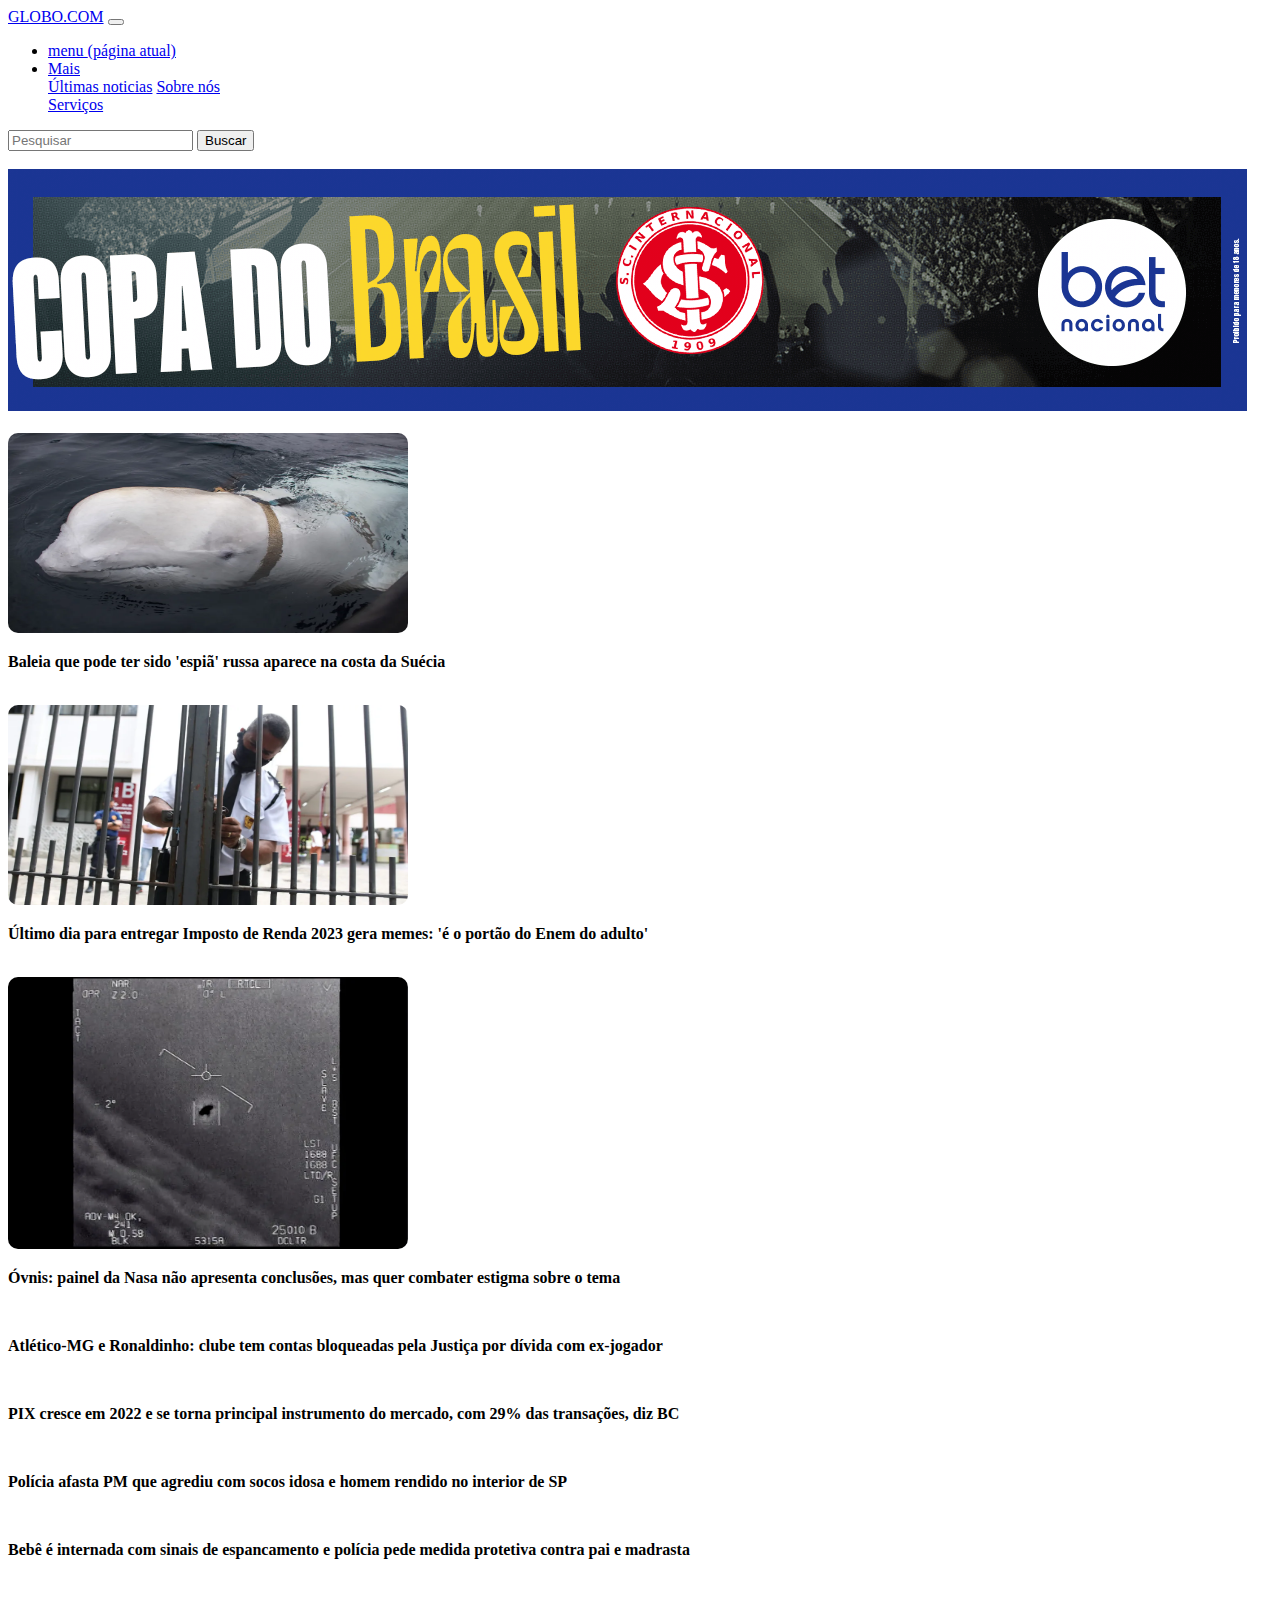
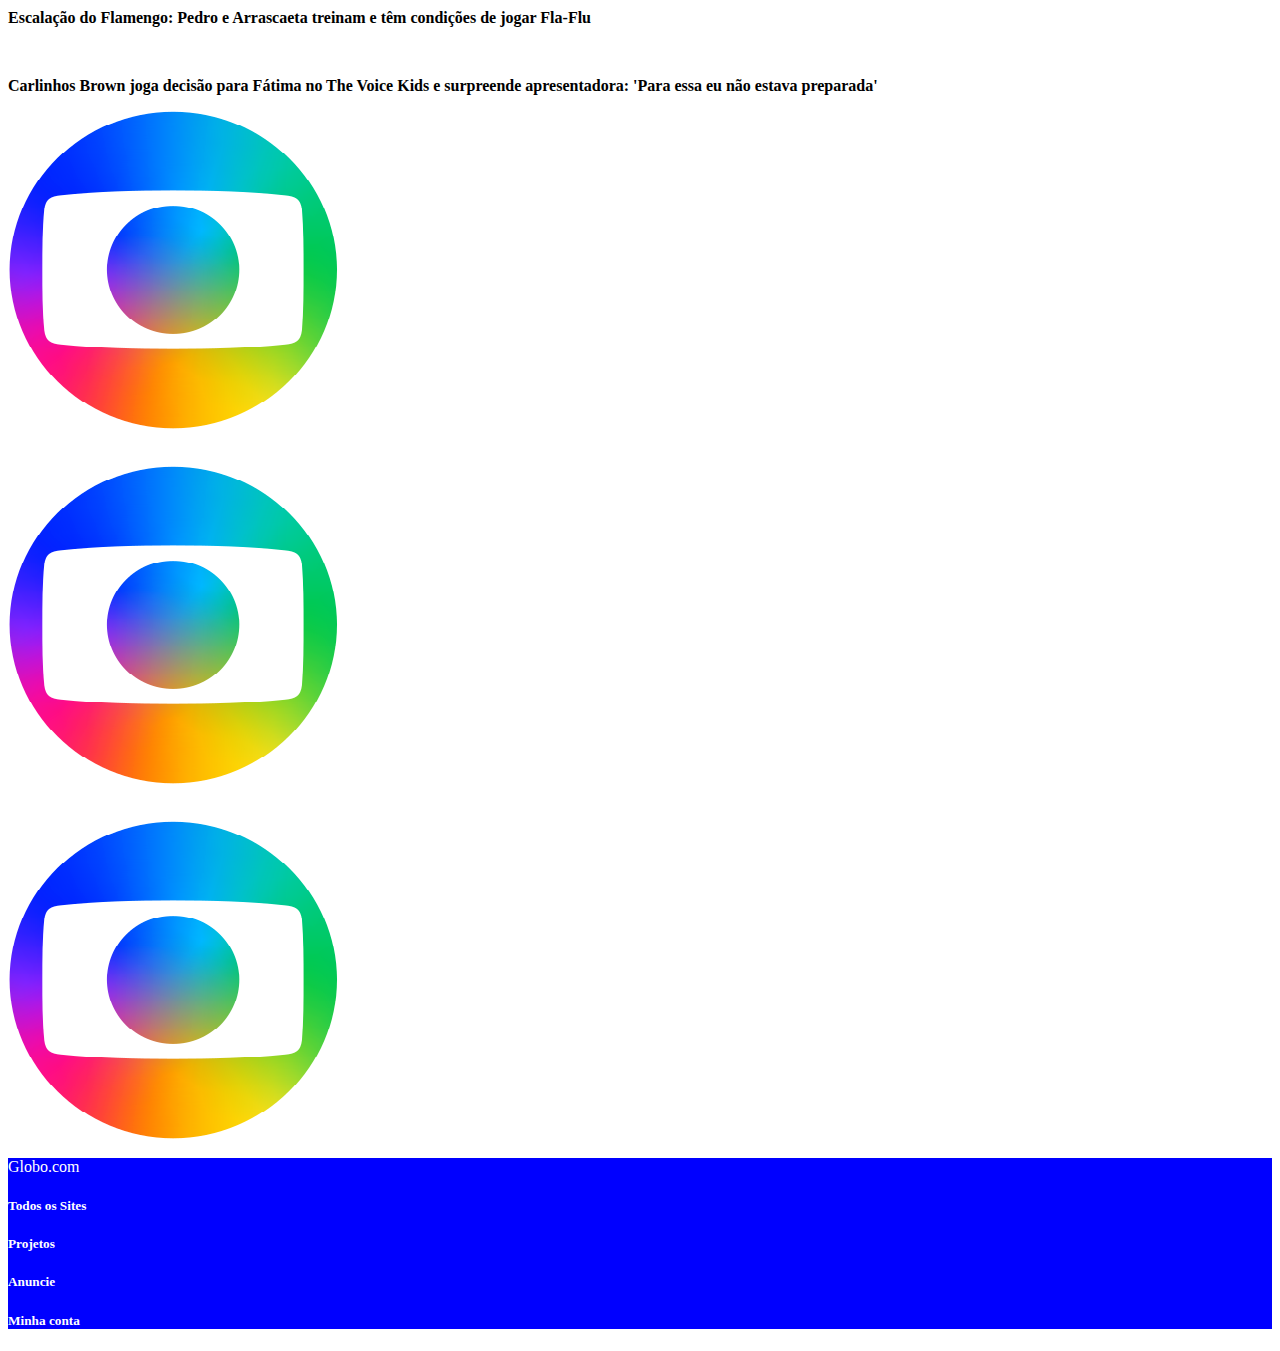
<file: trabbootstrapglobo/index.html>
<!doctype html>
<html lang="en">
  <head>
    <meta charset="utf-8">
    <meta name="viewport" content="width=device-width, initial-scale=1">
    <link rel="stylesheet" href="https://stackpath.bootstrapcdn.com/bootstrap/4.1.3/css/bootstrap.min.css" integrity="sha384-MCw98/SFnGE8fJT3GXwEOngsV7Zt27NXFoaoApmYm81iuXoPkFOJwJ8ERdknLPMO" crossorigin="anonymous">
    <link rel="stylesheet" href="assets/css/estilo.css">
    <title>Globo Bootstrap</title>
    </head>
    <body>
      <nav class="navbar navbar-expand-lg navbar-light bg-light">
        <a class="navbar-brand" href="#">GLOBO.COM</a>
        <button class="navbar-toggler" type="button" data-toggle="collapse" data-target="#conteudoNavbarSuportado" aria-controls="conteudoNavbarSuportado" aria-expanded="false" aria-label="Alterna navegação">
          <span class="navbar-toggler-icon"></span>
        </button>
        <div class="collapse navbar-collapse" id="conteudoNavbarSuportado">
          <ul class="navbar-nav mr-auto">
            <li class="nav-item active">
              <a class="nav-link" href="#">menu <span class="sr-only">(página atual)</span></a>
            </li>
            <li class="nav-item dropdown">
              <a class="nav-link dropdown-toggle" href="#" id="navbarDropdown" role="button" data-toggle="dropdown" aria-haspopup="true" aria-expanded="false">
                Mais  
              </a>
              <div class="dropdown-menu" aria-labelledby="navbarDropdown">
                <a class="dropdown-item" href="#">Últimas noticias</a>
                <a class="dropdown-item" href="#">Sobre nós</a>
                <div class="dropdown-divider"></div>
                <a class="dropdown-item" href="#">Serviços</a>
              </div>
            </li> 
          </ul>
          <form class="form-inline my-2 my-lg-0">
            <input class="form-control mr-sm-2" type="search" placeholder="Pesquisar" aria-label="Pesquisar">
            <button class="btn btn-outline-success my-2 my-sm-0" type="submit">Buscar</button>
          </form>
        </div>
      </nav>    
        <br>
        <div class="text-center">
          <img src="assets/img/fotoglobo.png" class="rounded img-fluid" alt="Imagem">
        </div>
        <br>
        <div class="container text-center">
            <div class="row align-items-start">
              <div class="col-6 ">
                <div class=" h5 ">
                <img id="imagem" src="assets/img/balianoticia.webp" alt="foto baleia" class="img-thumbnail"  width="400px" height="200px">
                <p class="text-center text-success "><b>Baleia que pode ter sido 'espiã' russa aparece na costa da Suécia</b></p>
                <br>
                <img id="imagem" src="assets/img/portaonoticia.webp" alt="foto portão" class="img-thumbnail"  width="400px" height="200px">
                <p class=" text-center text-primary"><b>Último dia para entregar Imposto de Renda 2023 gera memes: 'é o portão do Enem do adulto'</b></p>
                <br>
                <img id="imagem" src="assets/img/ovnninoticia.webp" alt="foto ovni" class="img-thumbnail"  width="400px" height="a200px">
                <p class=" text-center text-warning"><b>Óvnis: painel da Nasa não apresenta conclusões, mas quer combater estigma sobre o tema</b></p>
                <br>
                </div>
              </div>
              <div class="col-3">
                <div class="h5">
                <p class="text-warning"><b>Atlético-MG e Ronaldinho: clube tem contas bloqueadas pela Justiça por dívida com ex-jogador</b></p>
                <br>
                <p class="text-success"><b>PIX cresce em 2022 e se torna principal instrumento do mercado, com 29% das transações, diz BC</b></p>
                <br>
                <p class="text-danger"><b>Polícia afasta PM que agrediu com socos idosa e homem rendido no interior de SP</b></p>
                <br>
                <p class="text-primary"><b>Bebê é internada com sinais de espancamento e polícia pede medida protetiva contra pai e madrasta</b></p>
                <br>
                <p class="text-success"><b>Escalação do Flamengo: Pedro e Arrascaeta treinam e têm condições de jogar Fla-Flu</b></p>
                <br>
                <p class="text-warning"><b>Carlinhos Brown joga decisão para Fátima no The Voice Kids e surpreende apresentadora: 'Para essa eu não estava preparada'</b></p>
                </div>
              </div>
              <div class="col-3">
                <img src="assets/img/globoo.png" class="rounded img-fluid" alt="imagem logo globo">
                <br>
                <br>
                <img src="assets/img/globoo.png" class="rounded img-fluid" alt="imagem logo globo">
                <br>
                <br>
                <img src="assets/img/globoo.png" class="rounded img-fluid" alt="imagem logo globo">
              </div>
            </div>
          </div>
          <footer id="footer1" class="bd-footer py-4 py-md-5 mt-5 bg-body-tertiary bs-primary-rgb ">
            <div class="container py-4 py-md-5 px-4 px-md-3 text-body-secondary">
              <div class="row">
                <div class="col-lg-2 mb-3">
                    <span class="fs-5 h1">Globo.com</span>
                </div>
                <div class="col-6 col-lg-2 offset-lg-1 mb-3">
                  <h5>Todos os Sites</h5>  
                </div>
                <div class="col-6 col-lg-2 mb-3">
                  <h5>Projetos</h5>  
                </div>
                <div class="col-6 col-lg-2 mb-3">
                  <h5>Anuncie</h5>
                </div>
                <div class="col-6 col-lg-2 mb-3">
                  <h5>Minha conta </h5>
                </div>
              </div>
            </div>
          </footer>
    <script src="https://code.jquery.com/jquery-3.3.1.slim.min.js" integrity="sha384-q8i/X+965DzO0rT7abK41JStQIAqVgRVzpbzo5smXKp4YfRvH+8abtTE1Pi6jizo" crossorigin="anonymous"></script>
    <script src="https://cdnjs.cloudflare.com/ajax/libs/popper.js/1.14.3/umd/popper.min.js" integrity="sha384-ZMP7rVo3mIykV+2+9J3UJ46jBk0WLaUAdn689aCwoqbBJiSnjAK/l8WvCWPIPm49" crossorigin="anonymous"></script>
    <script src="https://stackpath.bootstrapcdn.com/bootstrap/4.1.3/js/bootstrap.min.js" integrity="sha384-ChfqqxuZUCnJSK3+MXmPNIyE6ZbWh2IMqE241rYiqJxyMiZ6OW/JmZQ5stwEULTy" crossorigin="anonymous"></script>   
  </body>
</html>
</file>
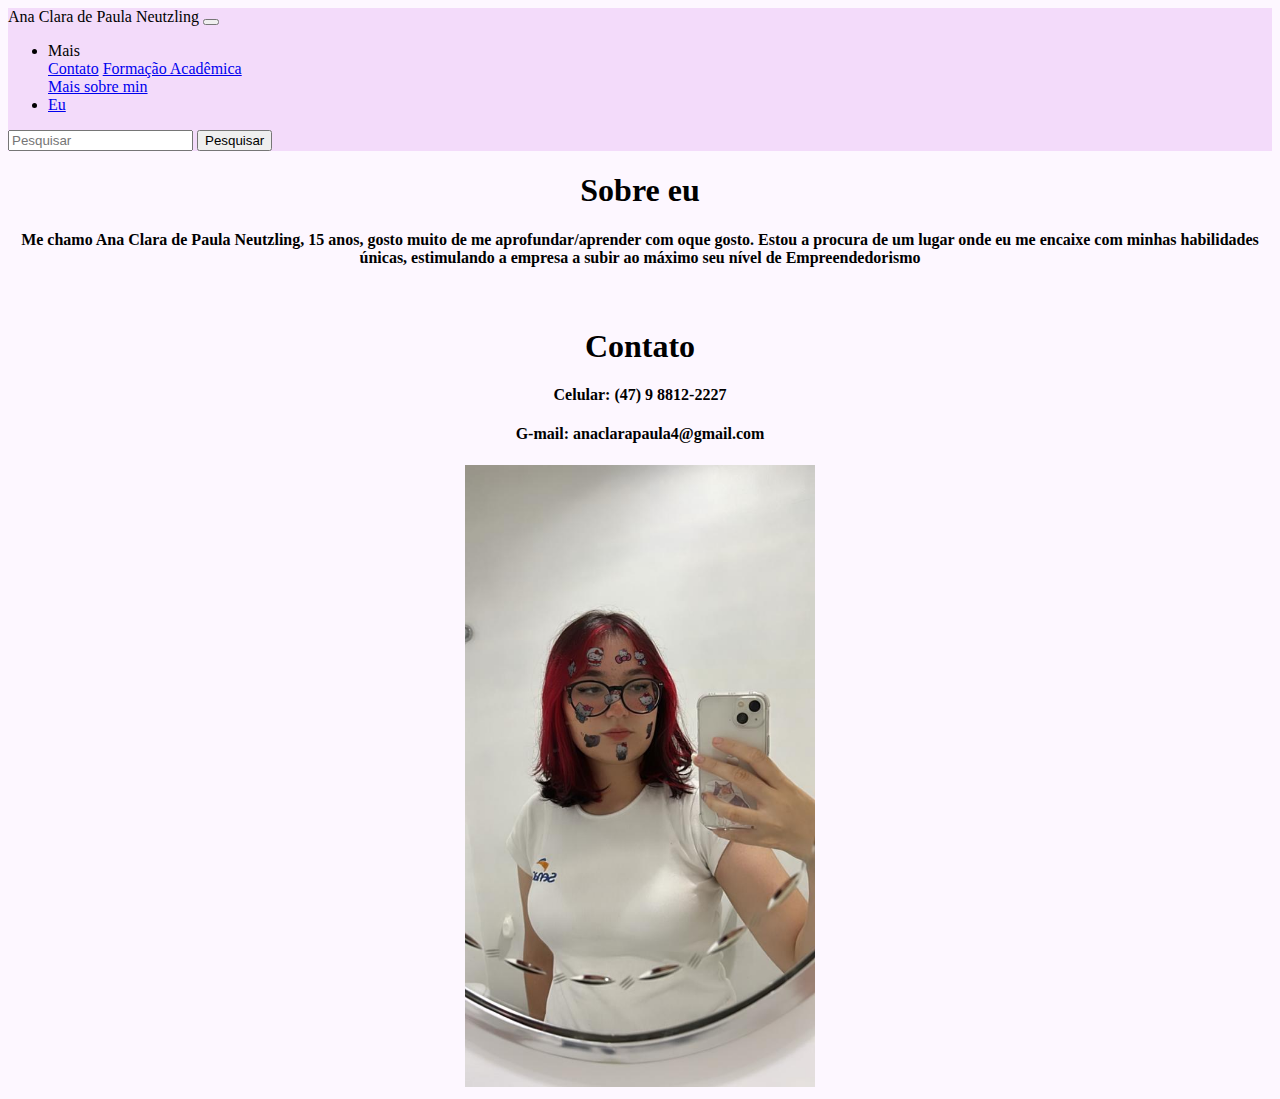
<file: trabbootstrapperfil/index.html>
<!DOCTYPE html>
<html lang="en">
<head>
    <meta charset="UTF-8">
    <meta name="viewport" content="width=device-width, initial-scale=1.0">
    <link rel="stylesheet" href="assets/css/estilo.css">
    <link rel="stylesheet" href="https://stackpath.bootstrapcdn.com/bootstrap/4.1.3/css/bootstrap.min.css" integrity="sha384-MCw98/SFnGE8fJT3GXwEOngsV7Zt27NXFoaoApmYm81iuXoPkFOJwJ8ERdknLPMO" crossorigin="anonymous">
    <title>Curriculo</title>
</head>
<body id="body" class="p-3 m-0 border-0 bd-example" >
  <nav id="menu" class="navbar navbar-expand-lg">
      <a class="navbar-brand">Ana Clara de Paula Neutzling</a>
      <button class="navbar-toggler" type="button" data-toggle="collapse" data-target="#conteudoNavbarSuportado" aria-controls="conteudoNavbarSuportado" aria-expanded="false" aria-label="Alterna navegação">
        <span class="navbar-toggler-icon"></span>
      </button>
      <div class="collapse navbar-collapse" id="conteudoNavbarSuportado">
        <ul class="navbar-nav mr-auto">
          <li class="nav-item dropdown">
            <a class="nav-link dropdown-toggle" id="navbarDropdown" role="button" data-toggle="dropdown" aria-haspopup="true" aria-expanded="false">
              Mais
            </a>
            <div class="dropdown-menu" aria-labelledby="navbarDropdown">
              <a class="dropdown-item" href="contato.html">Contato</a>
              <a class="dropdown-item" href="formacao.html">Formação Acadêmica</a>
              <div class="dropdown-divider"></div>
              <a class="dropdown-item" href="index.html">Mais sobre min</a>
            </div>
          </li>
          <li class="nav-item">
            <a class="nav-link disabled" href="#">Eu</a>
          </li>
        </ul>
        <form class="form-inline my-2 my-lg-0">
          <input class="form-control mr-sm-2" type="search" placeholder="Pesquisar" aria-label="Pesquisar">
          <button class="btn btn-outline-success my-2 my-sm-0" type="submit">Pesquisar</button>
        </form>
      </div>
    </nav>    

    <center>

      <div class="container px-4 text-center">
        <div class="row gx-5">
          <div class="col">
           <div class="p-3"><h1>Sobre eu</h1>
            <p><h4>Me chamo Ana Clara de Paula Neutzling, 15 anos, gosto muito de me aprofundar/aprender com oque gosto. Estou a procura de um lugar onde
               eu me encaixe com minhas habilidades únicas, estimulando a empresa a subir ao máximo seu nível de Empreendedorismo </h4></p>
            </div>
            <br>
            <h1>Contato</h1>
            <p><h4>Celular: (47) 9 8812-2227</h4></p>
            <p><h4>G-mail: anaclarapaula4@gmail.com</h4></p>
          </div>
          <div class="col">
            <div class="p-3">
              <img src="assets/img/eu.jpeg" alt="imagem de min" class="img-thumbnail img-fluid" width="350px">
            </div>
          </div>
        </div>
      </div>


  </center>
    <script src="https://code.jquery.com/jquery-3.3.1.slim.min.js" integrity="sha384-q8i/X+965DzO0rT7abK41JStQIAqVgRVzpbzo5smXKp4YfRvH+8abtTE1Pi6jizo" crossorigin="anonymous"></script>
    <script src="https://cdnjs.cloudflare.com/ajax/libs/popper.js/1.14.3/umd/popper.min.js" integrity="sha384-ZMP7rVo3mIykV+2+9J3UJ46jBk0WLaUAdn689aCwoqbBJiSnjAK/l8WvCWPIPm49" crossorigin="anonymous"></script>
    <script src="https://stackpath.bootstrapcdn.com/bootstrap/4.1.3/js/bootstrap.min.js" integrity="sha384-ChfqqxuZUCnJSK3+MXmPNIyE6ZbWh2IMqE241rYiqJxyMiZ6OW/JmZQ5stwEULTy" crossorigin="anonymous"></script>
</body>
</html>
</file>
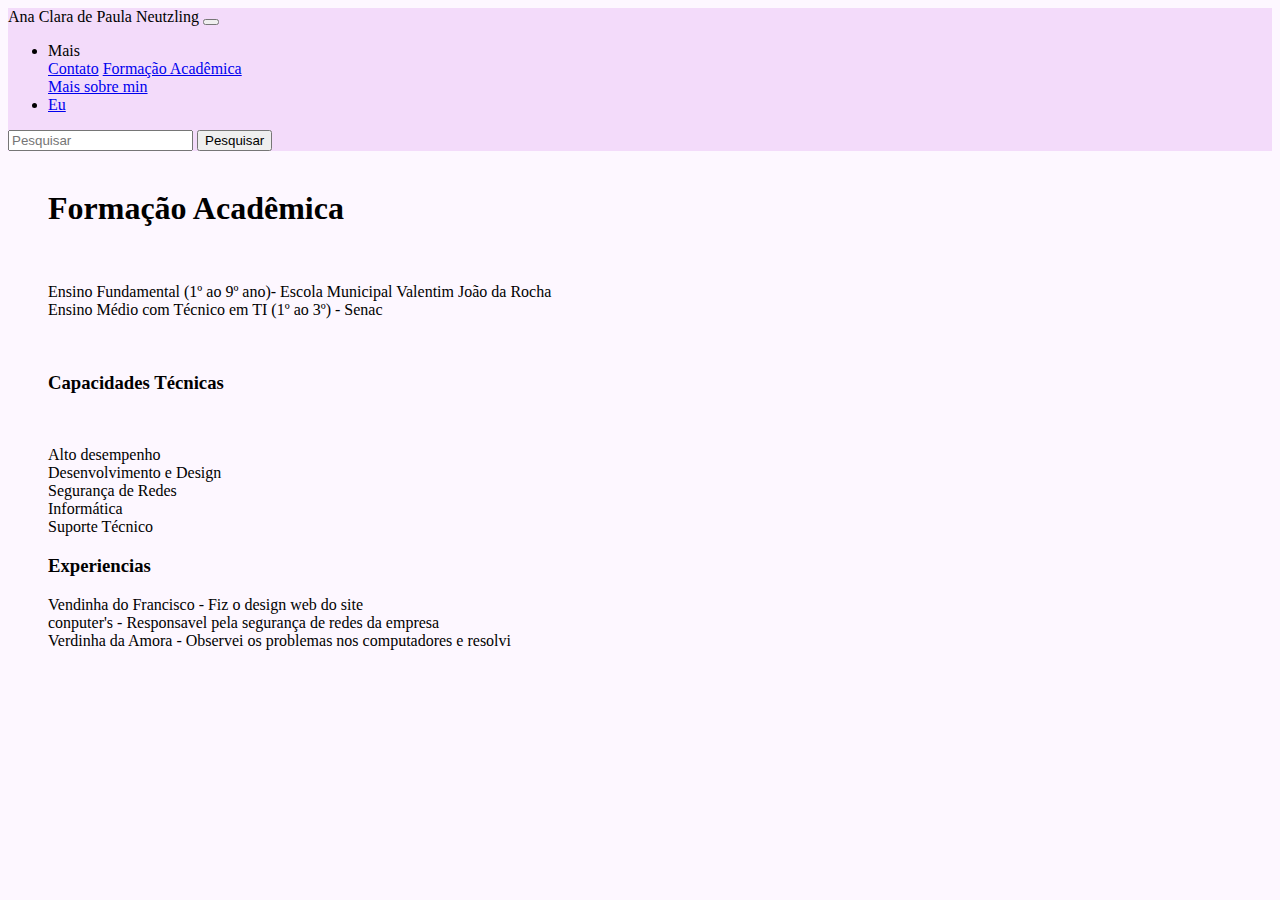
<file: trabbootstrapperfil/formacao.html>
<!DOCTYPE html>
<html lang="en">
<head>
    <meta charset="UTF-8">
    <meta name="viewport" content="width=device-width, initial-scale=1.0">
    <link rel="stylesheet" href="assets/css/estilo.css">
    <link rel="stylesheet" href="https://stackpath.bootstrapcdn.com/bootstrap/4.1.3/css/bootstrap.min.css" integrity="sha384-MCw98/SFnGE8fJT3GXwEOngsV7Zt27NXFoaoApmYm81iuXoPkFOJwJ8ERdknLPMO" crossorigin="anonymous">
    <title>Curriculo</title>
</head>
<body id="body" class="p-3 m-0 border-0 bd-example" >
    <nav id="menu" class="navbar navbar-expand-lg">
        <a class="navbar-brand">Ana Clara de Paula Neutzling</a>
        <button class="navbar-toggler" type="button" data-toggle="collapse" data-target="#conteudoNavbarSuportado" aria-controls="conteudoNavbarSuportado" aria-expanded="false" aria-label="Alterna navegação">
          <span class="navbar-toggler-icon"></span>
        </button>
        <div class="collapse navbar-collapse" id="conteudoNavbarSuportado">
          <ul class="navbar-nav mr-auto">
            <li class="nav-item dropdown">
              <a class="nav-link dropdown-toggle" id="navbarDropdown" role="button" data-toggle="dropdown" aria-haspopup="true" aria-expanded="false">
                Mais
              </a>
              <div class="dropdown-menu" aria-labelledby="navbarDropdown">
                <a class="dropdown-item" href="contato.html">Contato</a>
                <a class="dropdown-item" href="formacao.html">Formação Acadêmica</a>
                <div class="dropdown-divider"></div>
                <a class="dropdown-item" href="index.html">Mais sobre min</a>
              </div>
            </li>
            <li class="nav-item">
              <a class="nav-link disabled" href="#">Eu</a>
            </li>
          </ul>
          <form class="form-inline my-2 my-lg-0">
            <input class="form-control mr-sm-2" type="search" placeholder="Pesquisar" aria-label="Pesquisar">
            <button class="btn btn-outline-success my-2 my-sm-0" type="submit">Pesquisar</button>
          </form>
        </div>
        </nav> 
        <br>
        <div>  
          <figure class="text-center">
        <h1>Formação Acadêmica</h1>
            <br>
            <p>Ensino Fundamental (1º ao 9º ano)- Escola Municipal Valentim João da Rocha
            <br>
            Ensino Médio com Técnico em TI (1º ao 3º) - Senac</p>
            <br>
            <h3>Capacidades Técnicas</h3>
            <br>
            <p>
              Alto desempenho
              <br>
              Desenvolvimento e Design
              <br>
             Segurança de Redes
             <br>
            Informática
            <br>
            Suporte Técnico
            <br>
            
          </p>
            <h3>Experiencias</h3>
            <p>
            
              Vendinha do Francisco - Fiz o design web do site
              <br>
              conputer's - Responsavel pela segurança de redes da empresa
              <br>
              Verdinha da Amora - Observei os problemas nos computadores e resolvi
            </p>
         </figure>
        </div> 

    

    <script src="https://code.jquery.com/jquery-3.3.1.slim.min.js" integrity="sha384-q8i/X+965DzO0rT7abK41JStQIAqVgRVzpbzo5smXKp4YfRvH+8abtTE1Pi6jizo" crossorigin="anonymous"></script>
    <script src="https://cdnjs.cloudflare.com/ajax/libs/popper.js/1.14.3/umd/popper.min.js" integrity="sha384-ZMP7rVo3mIykV+2+9J3UJ46jBk0WLaUAdn689aCwoqbBJiSnjAK/l8WvCWPIPm49" crossorigin="anonymous"></script>
    <script src="https://stackpath.bootstrapcdn.com/bootstrap/4.1.3/js/bootstrap.min.js" integrity="sha384-ChfqqxuZUCnJSK3+MXmPNIyE6ZbWh2IMqE241rYiqJxyMiZ6OW/JmZQ5stwEULTy" crossorigin="anonymous"></script>
</body>
</html>
</file>
<file: trabbootstrapglobo/assets/css/estilo.css>
#imagem{
    border-radius: 10px;
}
#footer1{
    background-color: blue;
    color: white;
}
</file>
<file: trabbootstrapperfil/assets/css/estilo.css>
#body{
    background-color: rgb(253, 247, 255);
}
#menu{
    background-color: rgb(243, 219, 250);
}
</file>
